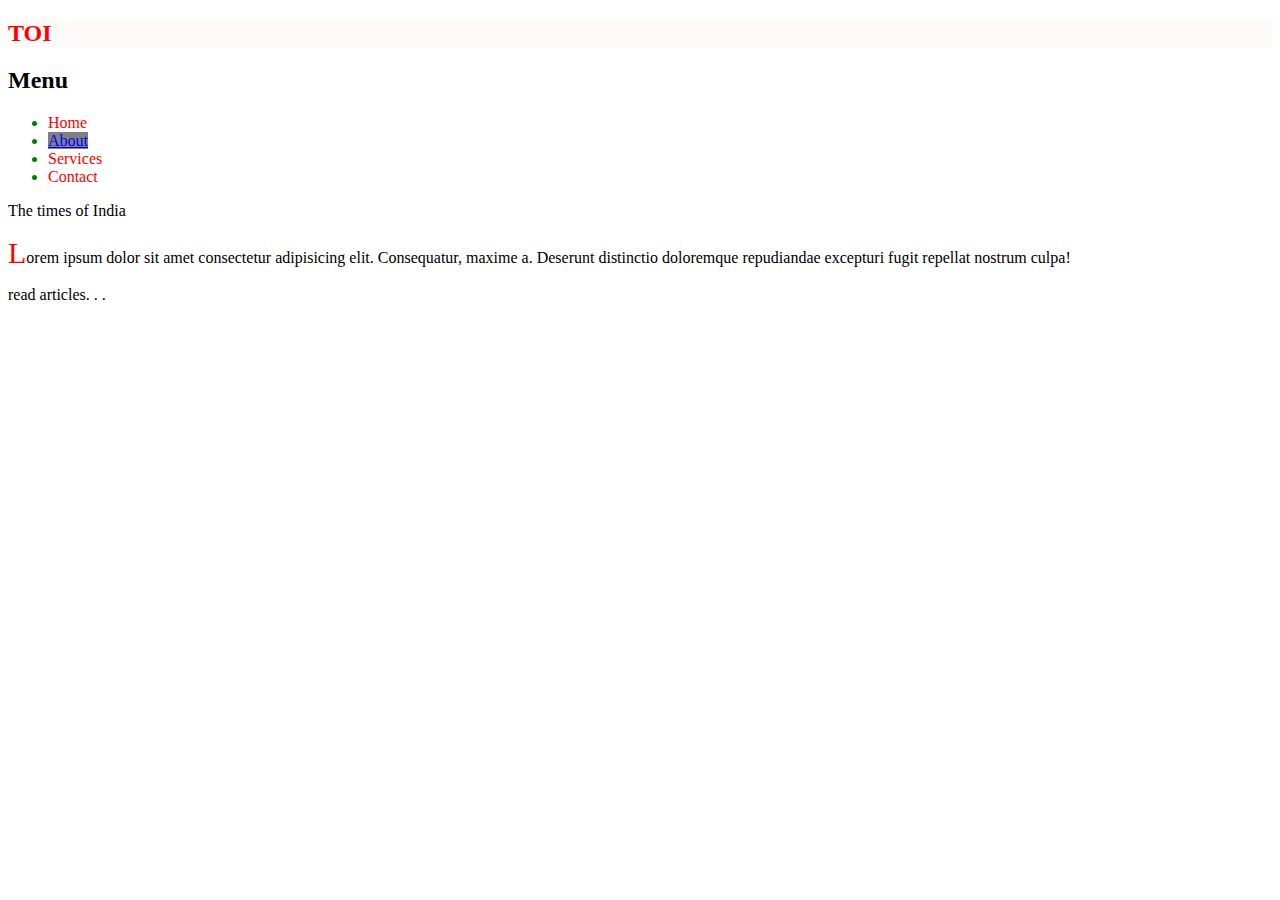
<file: Task 1/index.html>
<!DOCTYPE html>
<html lang="en">

<head>
    <meta charset="UTF-8" />
    <meta name="viewport" content="width=device-width, initial-scale=1.0" />
    <title>Task 1</title>
    <link rel="stylesheet" href="./style.css">
</head>

<body>
    <header>
        <nav>
            <h2>TOI</h2>
            <div>
                <h2>Menu</h2>
                <ul>
                    <li><a href="#" target="_blank">Home</a></li>
                    <li><a href="#" class="active" target="_self">About</a></li>
                    <li><a href="#" target="_blank">Services</a></li>
                    <li><a href="#" target="_blank">Contact</a></li>
                </ul>
            </div>
            <p>The times of India</p>
            <p>
                Lorem ipsum dolor sit amet consectetur adipisicing elit. Consequatur, maxime a. Deserunt distinctio
                doloremque repudiandae excepturi fugit repellat nostrum culpa!
            </p>
            <p>read articles</p>
        </nav>
    </header>
</body>

</html>
</file>
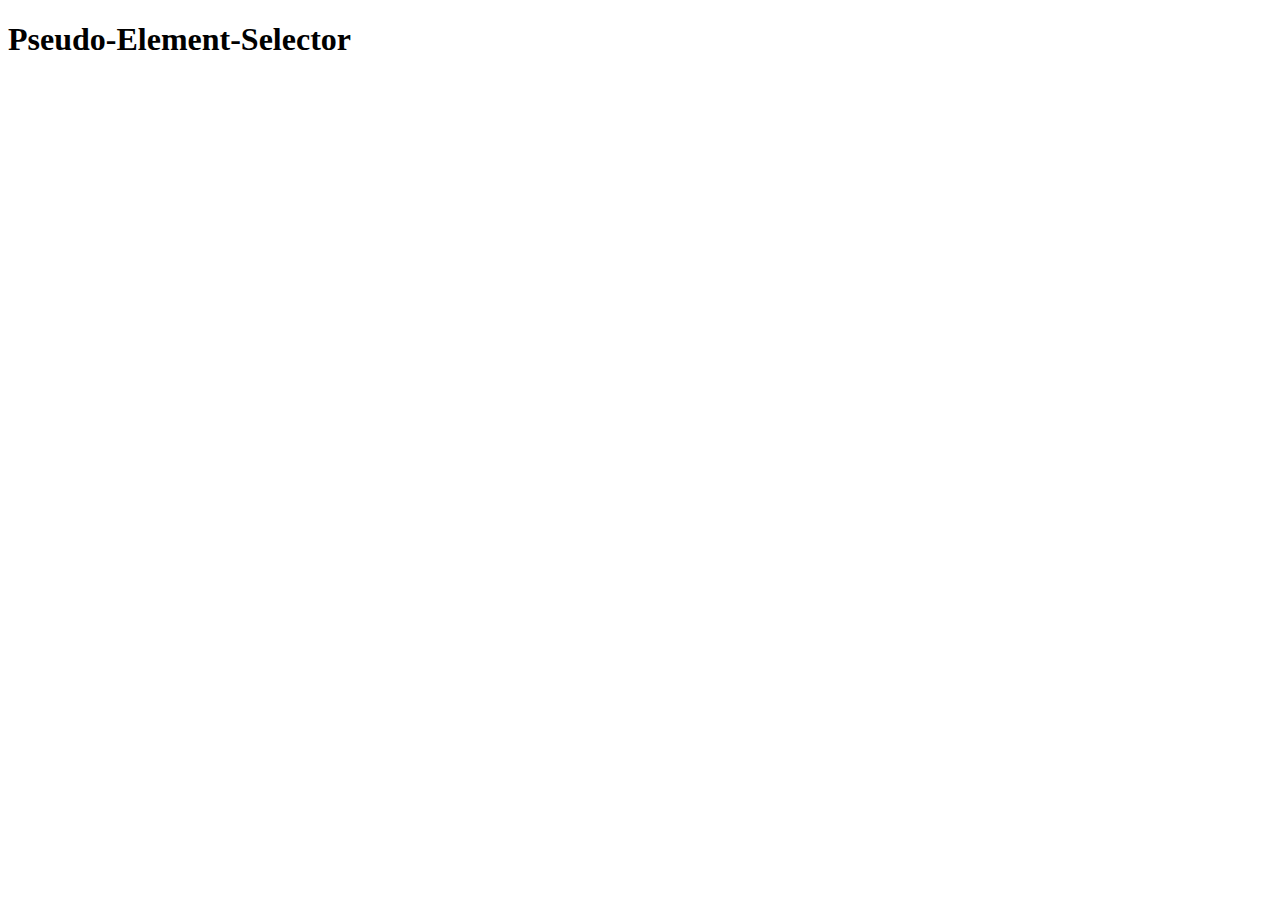
<file: Task 3/index.html>
<!DOCTYPE html>
<html lang="en">
<head>
    <meta charset="UTF-8">
    <meta name="viewport" content="width=device-width, initial-scale=1.0">
    <title>Task 3</title>
    <link rel="stylesheet" href="style.css">
</head>
<body>
    <h1>-Element-</h1>
</body>
</html>
</file>
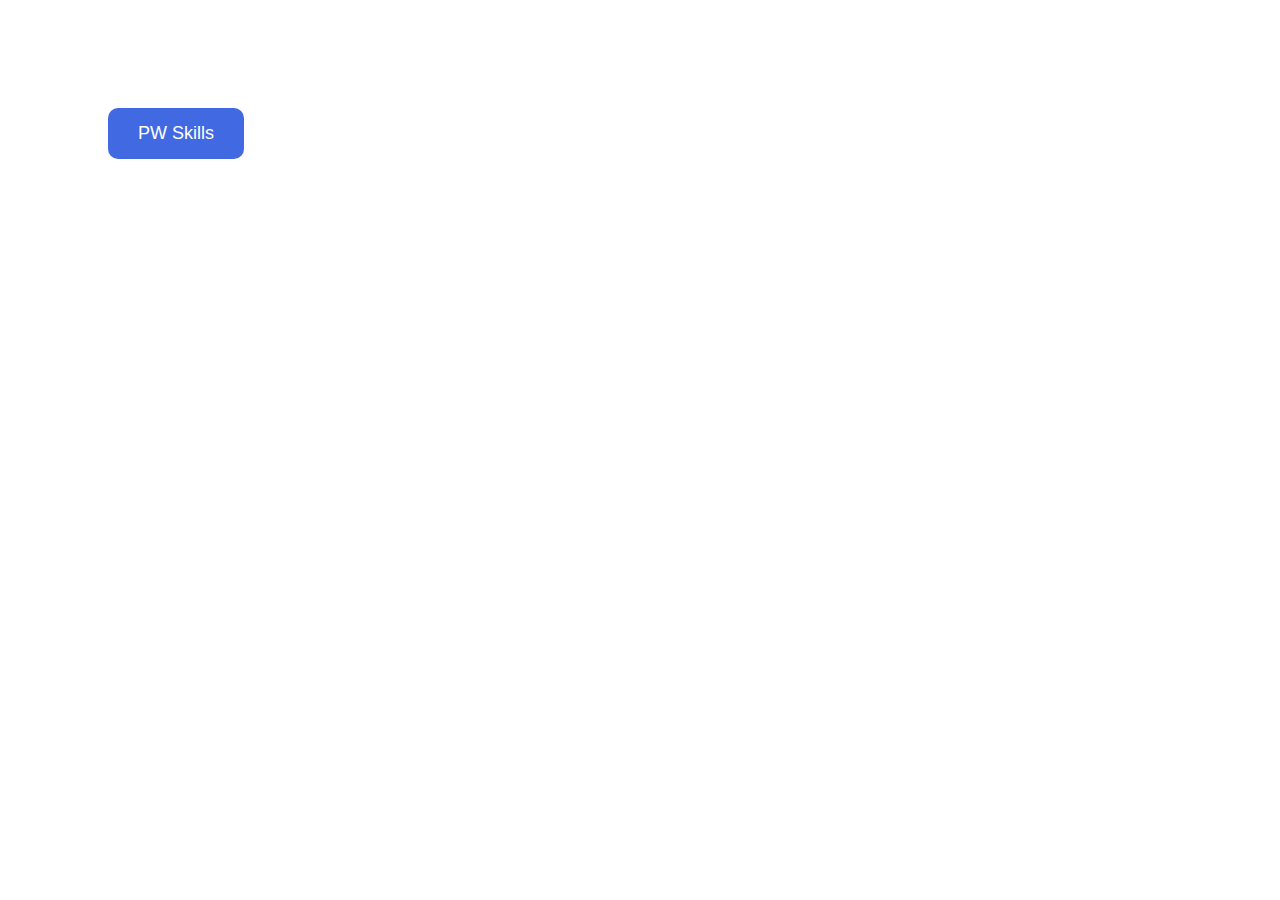
<file: Task 4/index.html>
<!DOCTYPE html>
<html lang="en">
<head>
    <meta charset="UTF-8">
    <meta name="viewport" content="width=device-width, initial-scale=1.0">
    <title>Button Task</title>
    <link rel="stylesheet" href="style.css">
</head>
<body>
    <button>PW Skills</button>
</body>
</html>
</file>
<file: Task 1/style.css>
nav a {
color: green;
}

nav > h2 {
    color: red;
background-color: snow;
}


ul + p {
    color: red;
}


a[href] {
    color: red;
text-decoration: none;
}


a[class="active"] {
color: blue;
text-decoration: underline;
}

a[target="_self"] {
background-color: grey;
}

p:last-child::after {
content:". . .";
}



li::marker {
color: green;
}


p:nth-child(even)::first-letter {
color: red;
font-size: 30px;
}
</file>
<file: Task 3/style.css>
h1::after{
    content:"Selector";
}

h1::before{
    content:"Pseudo";
}
</file>
<file: Task 4/style.css>
button {
background-color: royalblue;
border: none;
margin-top: 100px;
margin-left: 100px;
padding: 15px 30px;
color: #ffffff;
font-size: 18px;
border-radius: 10px;
}


button:hover {
box-shadow: 10px 5px 5px grey;
cursor: pointer;
}
</file>
